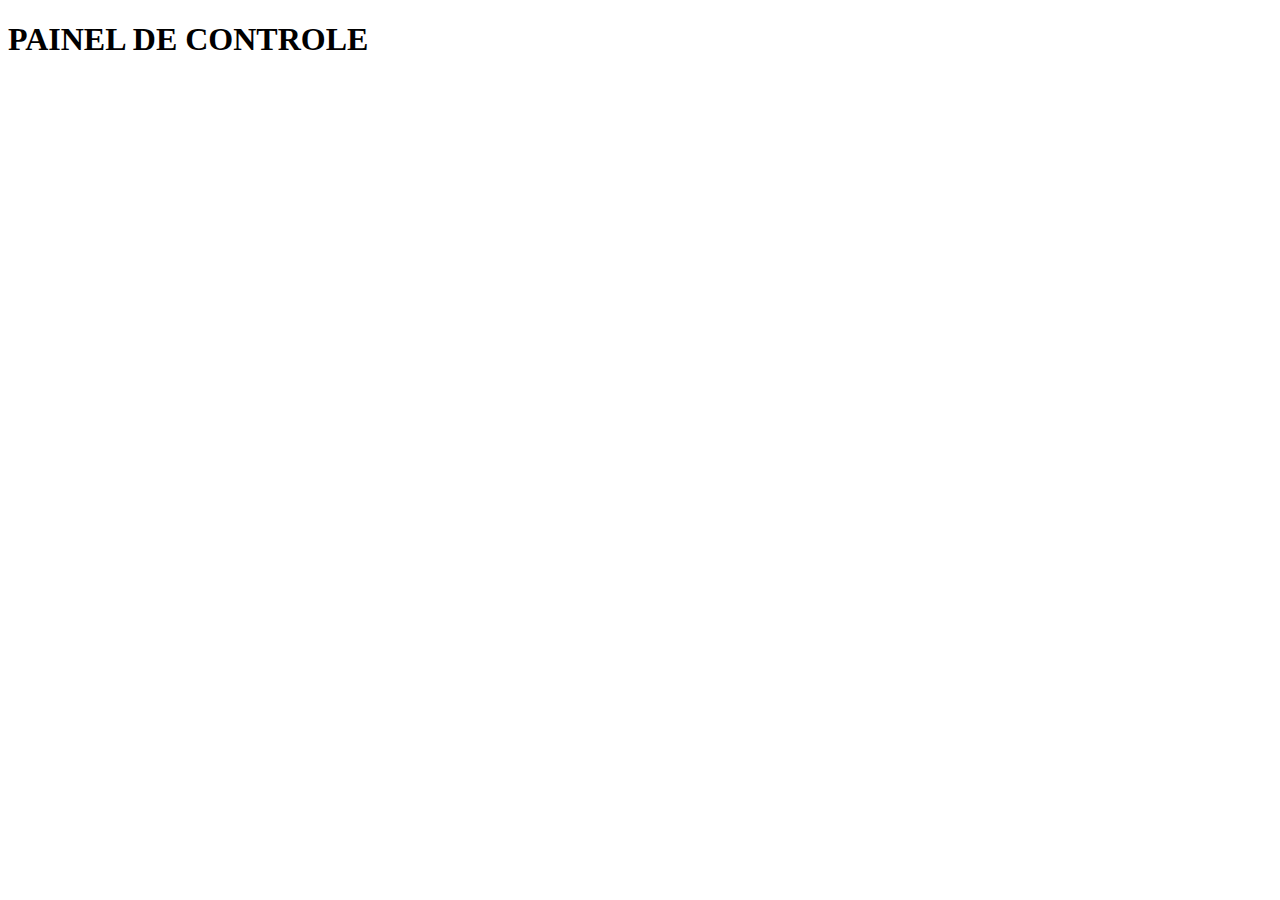
<file: painel.html>
<!DOCTYPE html>
<html lang="en">

<head>
    <meta charset="UTF-8">
    <meta http-equiv="X-UA-Compatible" content="IE=edge">
    <meta name="viewport" content="width=device-width, initial-scale=1.0">
    <title>Painel de Controle</title>
</head>

<body>
    <h1>PAINEL DE CONTROLE</h1>
</body>

</html>
</file>
